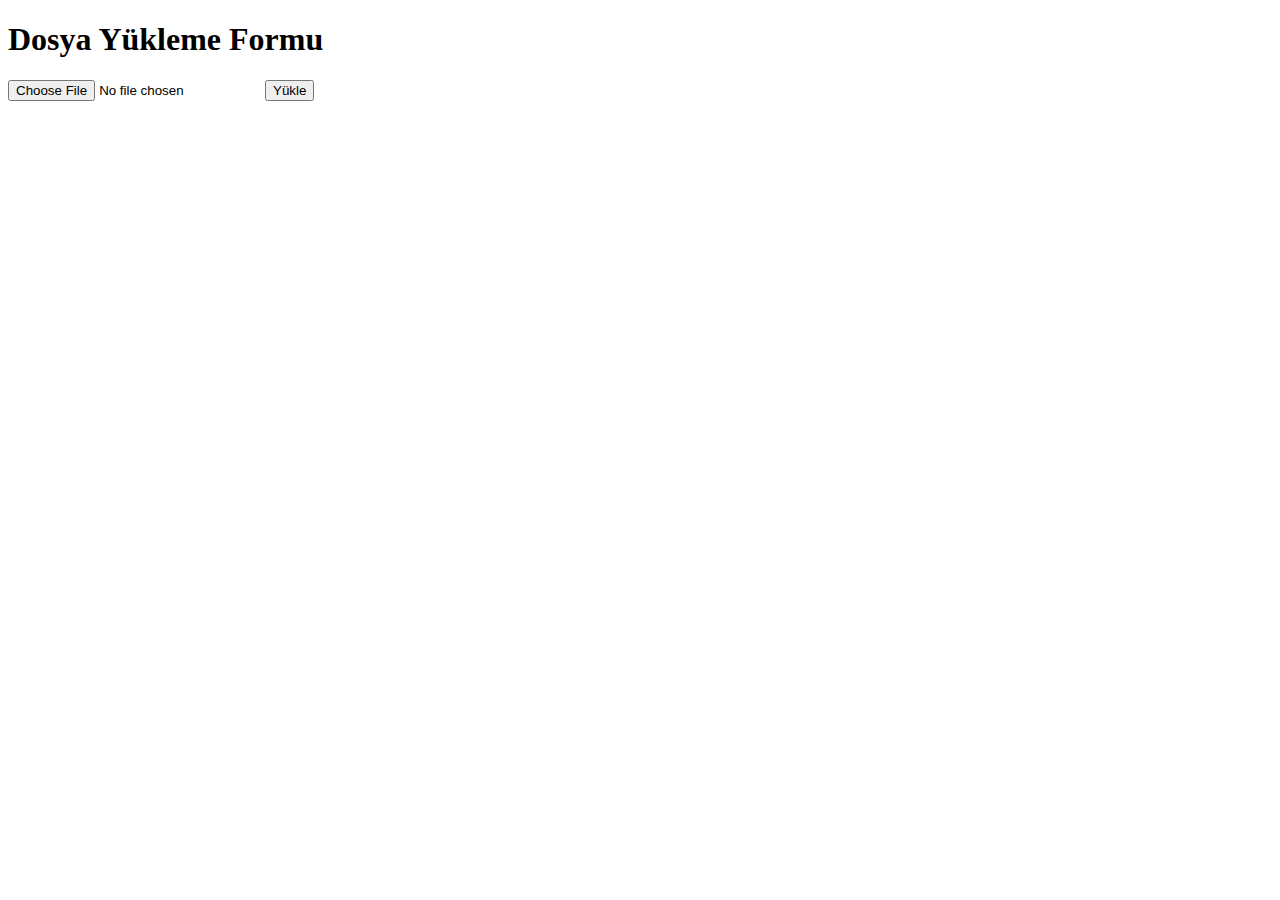
<file: testwarapp/src/main/resources/templates/upload.html>
<!DOCTYPE html>
<html lang="en">
<head>
    <meta charset="UTF-8">
    <title>File Uploader</title>
</head>
<body>
<h1>Dosya Yükleme Formu</h1>
<form th:action="@{/upload}" method="post" enctype="multipart/form-data">
  <input type="file" name="file" id="file" accept=".pdf, .doc, .docx">
  <button type="submit">Yükle</button>
</form>
</body>
</html>
</file>
